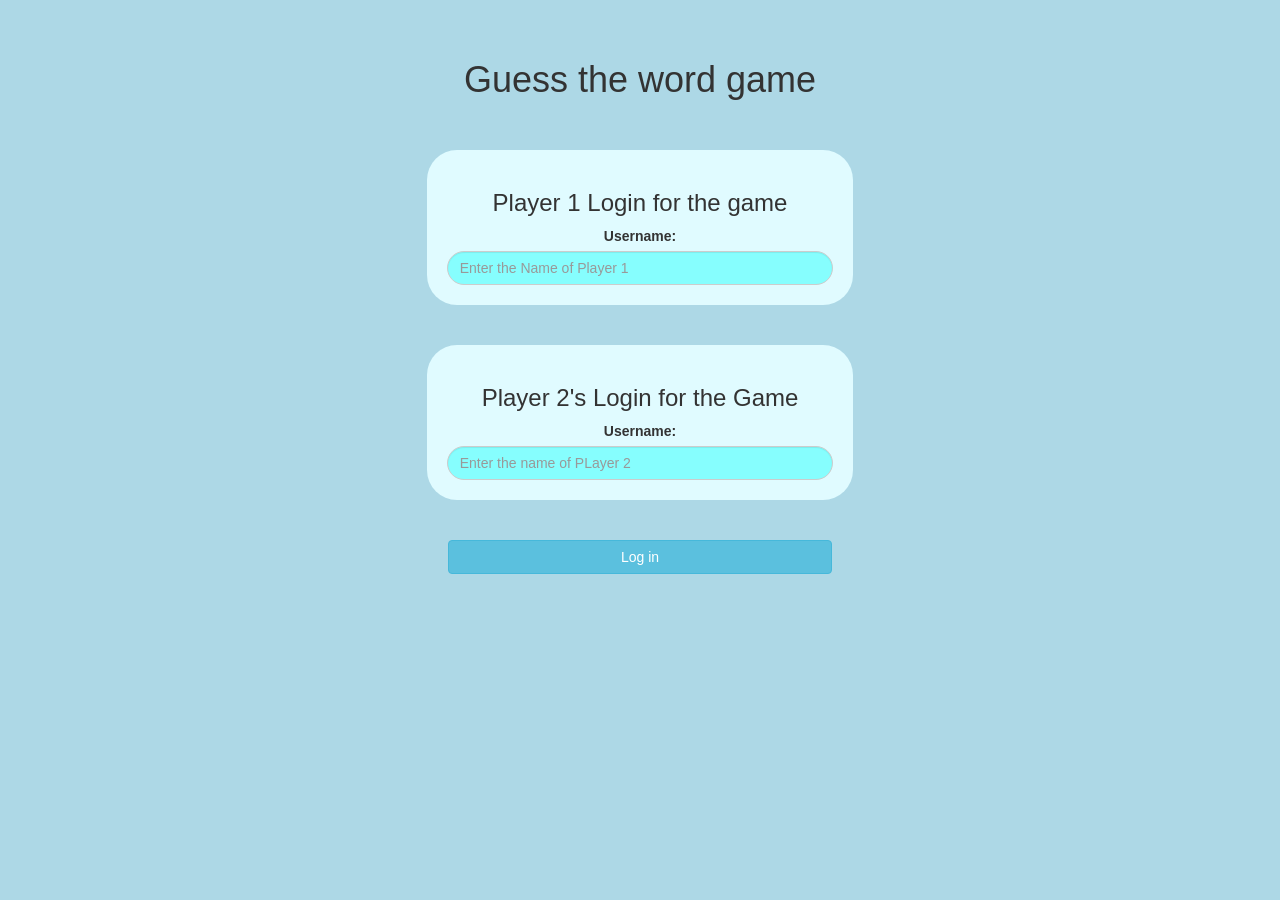
<file: index.html>
<!DOCTYPE html>
<html>
    <head>
	    <title>Guess The Word</title>

        <meta name="viewport" content="width=device-width, initial-scale=1">
        <link rel="stylesheet" href="https://maxcdn.bootstrapcdn.com/bootstrap/3.4.0/css/bootstrap.min.css">
<script src="https://ajax.googleapis.com/ajax/libs/jquery/3.4.1/jquery.min.js"></script>
<script src="https://maxcdn.bootstrapcdn.com/bootstrap/3.4.0/js/bootstrap.min.js"></script>

<link rel="stylesheet" type="text/css" href="game.css">

<script src="game_login.js"></script>
</head>
<body>

	<center>

	    <br>
	    <br>

	    <h1>Guess the word game</h1>

	    <br>
	    <br>

	    <div class="col-lg-4 col-sm-8 col-xs-11 login_div1">
		    <h3>Player 1 Login for the game</h3>
		    <label>Username:</label>
		    <input type="text" id="p1_n_i" class="form-control" placeholder="Enter the Name of Player 1">
	    </div>

	    <br>
	    <br>

	    <div class="col-lg-4 col-sm-8 col-xs-11 login_div2">
		    <h3>Player 2's Login for the Game</h3>
		    <label>Username:</label>
		    <input type="text" id="p2_n_i" class="form-control" placeholder="Enter the name of PLayer 2">
	    </div>

	    <br>
	    <br>

	    <button style="width:30%" class="btn btn-info" onclick="a_U()">Log in</button>

    </center>
	
	<script src="game_login.js"></script>

</body>
</html>
</file>
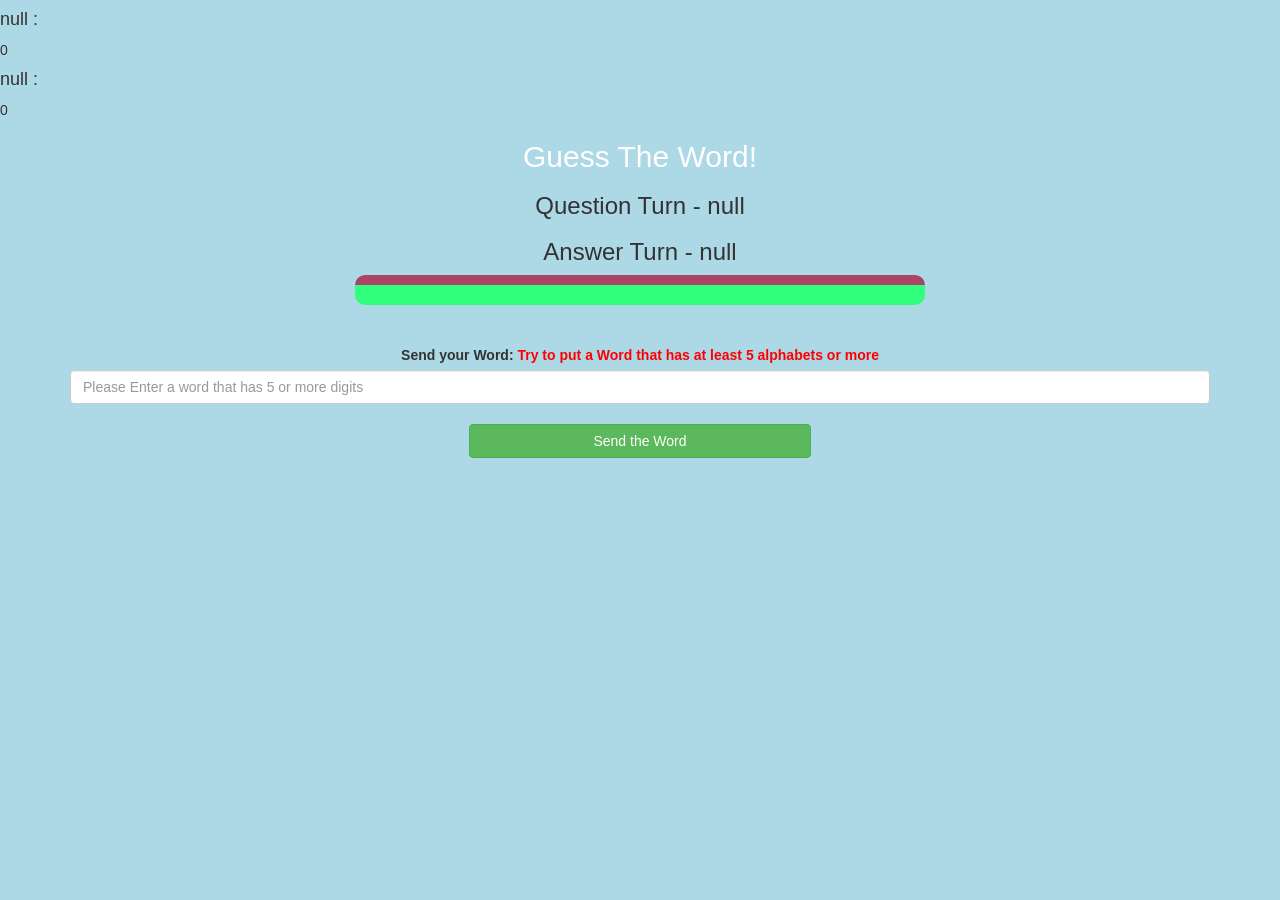
<file: game_page.html>
<!DOCTYPE html>
<html>
    <head>
	    <title>Guess The Word</title>

        <meta name="viewport" content="width=device-width, initial-scale=1">
        <link rel="stylesheet" href="https://maxcdn.bootstrapcdn.com/bootstrap/3.4.0/css/bootstrap.min.css">
        <script src="https://ajax.googleapis.com/ajax/libs/jquery/3.4.1/jquery.min.js"></script>
        <script src="https://maxcdn.bootstrapcdn.com/bootstrap/3.4.0/js/bootstrap.min.js"></script>

        <link rel="stylesheet" type="text/css" href="game.css">
    </head>
   
	<body>

  	    <h4 id="pl1_n"></h4> <span id="p1_s">0</span>
		<br>
		<h4 id="pl2_n"></h4> <span id="p2_s">0</span>

        <div class="container">
	        <center>
		        <h2 style="color: white;">Guess The Word!</h2>
                <h3 id="p_q"></h3>
                <h3 id="p_a"></h3>
				<div id="output" class="col-lg-6"></div>
		        <br> 
		        <br>
				<label>Send your Word: <b style="color: red">Try to put a Word that has at least 5 alphabets or more</b></label>
				<input type="text" id="w" class="form-control" placeholder="Please Enter a word that has 5 or more digits">
                <br>
				<button onclick="send()" class="btn btn-success" style="width: 30%;">Send the Word</button>
	        </center>
        </div>

        <script src="game_page.js"></script>
    </body>
</html>
</file>
<file: game.css>
body
{
	background: lightblue;
}

	.login_div1 , .login_div2
	{
		background: rgb(224, 251, 255);
		padding: 20px;
		float: none;
		border-radius: 30px;
	}


#p1_n_i , #p2_n_i
{
	display: inline-block;
	background-color: rgb(134, 254, 254);
	border-radius: 100px;
}
#word
{
	width: 60%;
}
#word_display
{
	letter-spacing: 1px;
}
#output
{
background: rgb(48, 255, 124);
border-radius: 10px;
border-top: 10px solid #AA4465;
padding: 10px;
float: none;
text-align: left;
}
</file>
